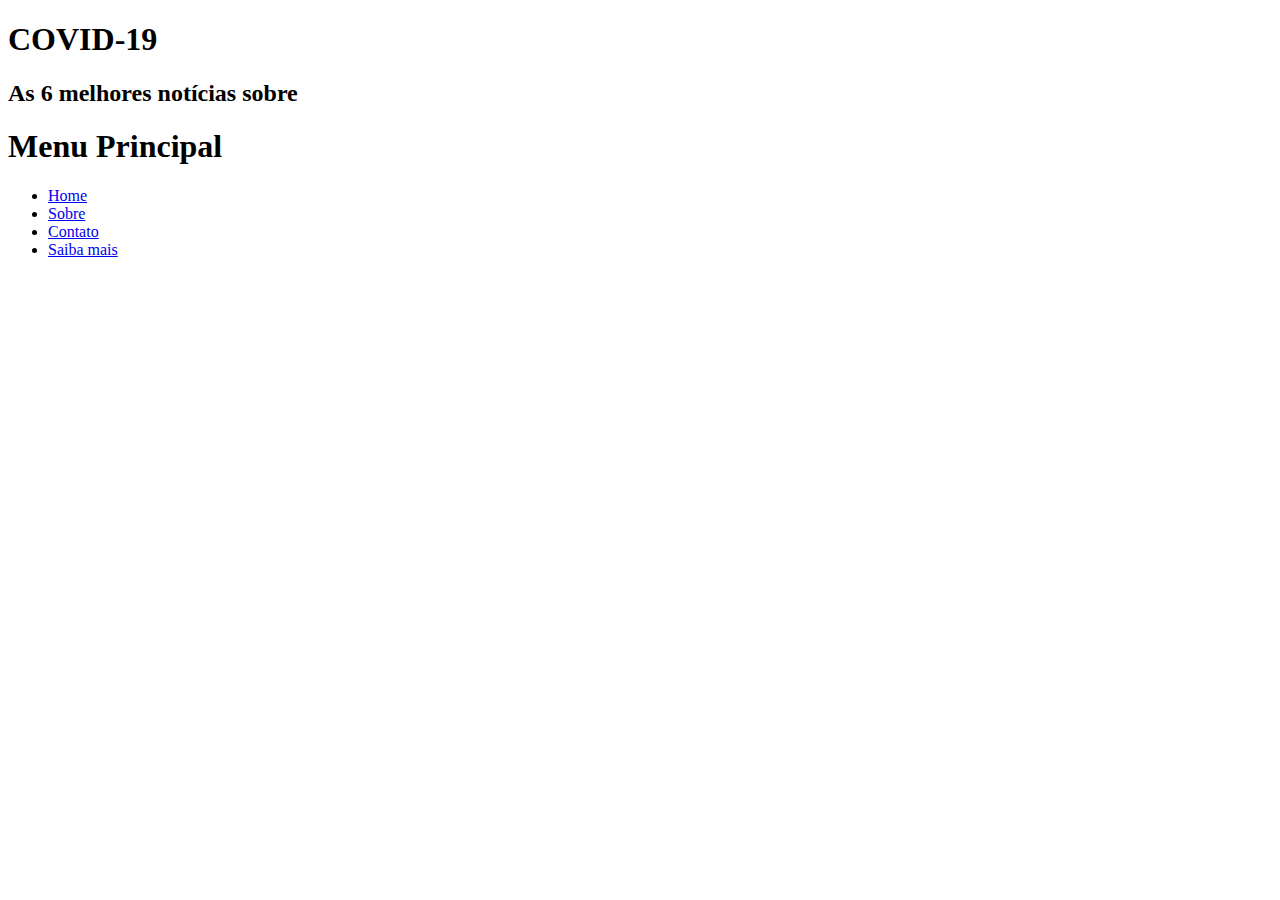
<file: Pjt_Itc/index.html>
<!DOCTYPE html>
<html lang="pt-br">
    <head>
        <meta charset="UTF-8" />
        <title> As 6 melhores notícias sobre o COVID-19 </title>
    </head>
    <body>
        <header id="cabecalho">
            <hgroup>
                <h1>COVID-19</h1>
                <H2>As 6 melhores notícias sobre</H2>

            </hgroup>
            <nav id="menu">
				<h1>Menu Principal</h1>
			<ul type= "disc">	
			<li><a href="index.html">Home</a></li>
			<li><a href="sobre.html">Sobre</a></li>
			<li><a href="contato.html">Contato</a></li>
			<li><a href="saibamais.html">Saiba mais</a></li>
		
			</ul>
			</nav>

        </header>
    </body>
</html>
</file>
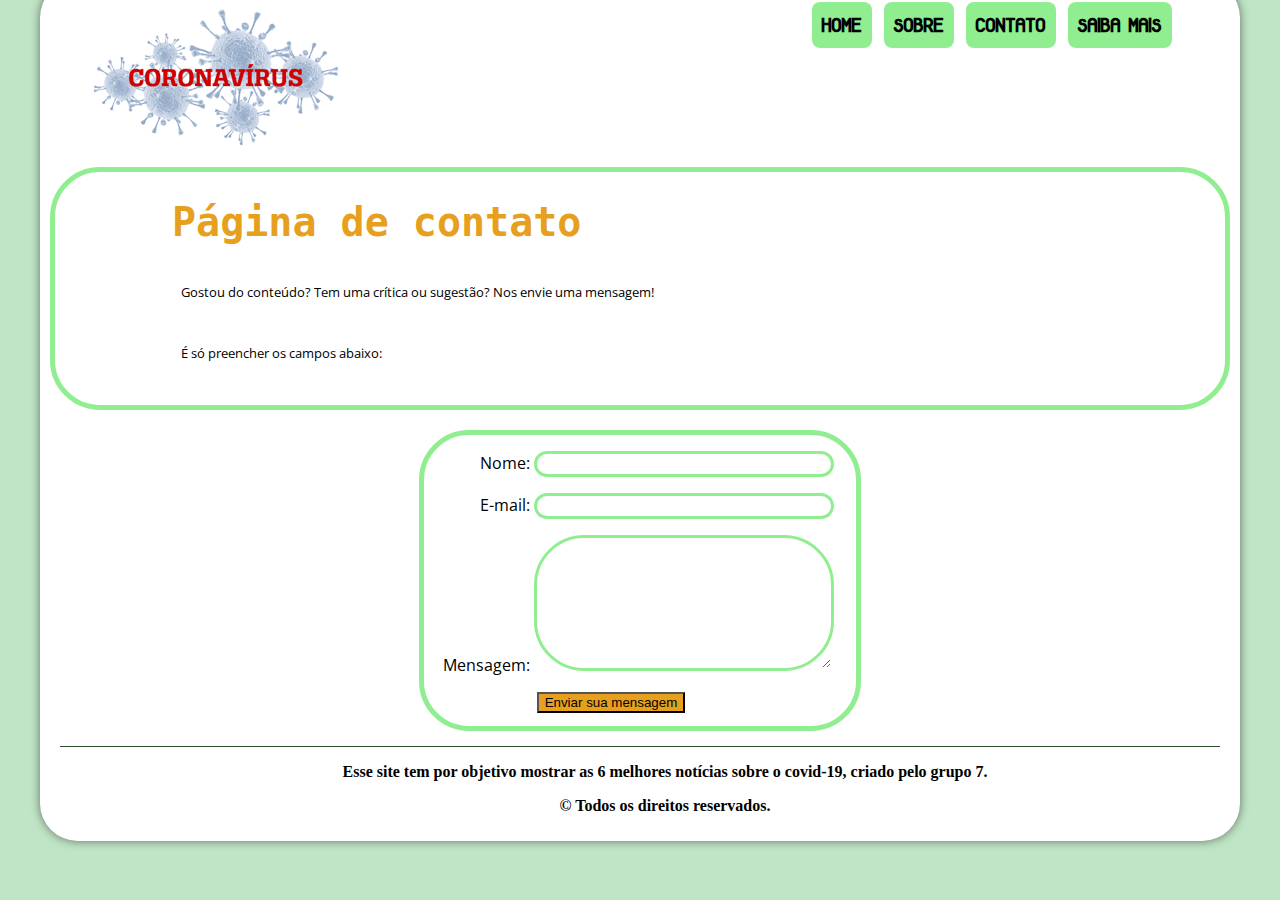
<file: contato.html>
<!DOCTYPE html>
<html lang="pt-br">

<head>
    <meta charset="UTF-8" />
    <title> Contato </title>
    <link rel="stylesheet" type="text/css" href="css/estilo.css">
    <link rel="shortcut icon" href="img/coronavirus-icon.png" />
</head>

<body>
    <div id="fundo">
        <header id="cabecalho">
            <figure>
                <img src="img/coronavirus.png" alt="Logo com escrita coronavirus com imagem do vírus" />
            </figure>
            <nav id="menu">
                <h1>Menu Principal</h1>
                <ul type="disc">
                    <li><a href="index.html">Home</a></li>
                    <li><a href="sobre.html">Sobre</a></li>
                    <li><a href="contato.html">Contato</a></li>
                    <li><a href="saibamais.html">Saiba mais</a></li>

                </ul>
            </nav>
        </header>
        <div class="contato">
            <h1 class="titulo"> Página de contato </h1>
            <br>
            <p class="subtitulo">Gostou do conteúdo? Tem uma crítica ou sugestão? Nos envie uma mensagem!</p>
            <p class="subtitulo"> É só preencher os campos abaixo:</p>

        </div>
        <form action="/pagina-processa-dados-do-form" method="post">
            <div>
                <label for="name">Nome:</label>
                <input type="text" id="name" />
            </div>
            <div>
                <label for="mail">E-mail:</label>
                <input type="email" id="mail" />
            </div>
            <div>
                <label for="msg">Mensagem:</label>
                <textarea id="msg" rows="7"></textarea>
            </div>
            <div class="button">
                <button type="submit">Enviar sua mensagem</button>
            </div>
        </form>
        <footer id="footer">
            <p>Esse site tem por objetivo mostrar as 6 melhores notícias sobre o covid-19, criado pelo grupo 7. </p>
            <p> &copy; Todos os direitos reservados. </p>
        </footer>
    </div>

</body>


</html>
</file>
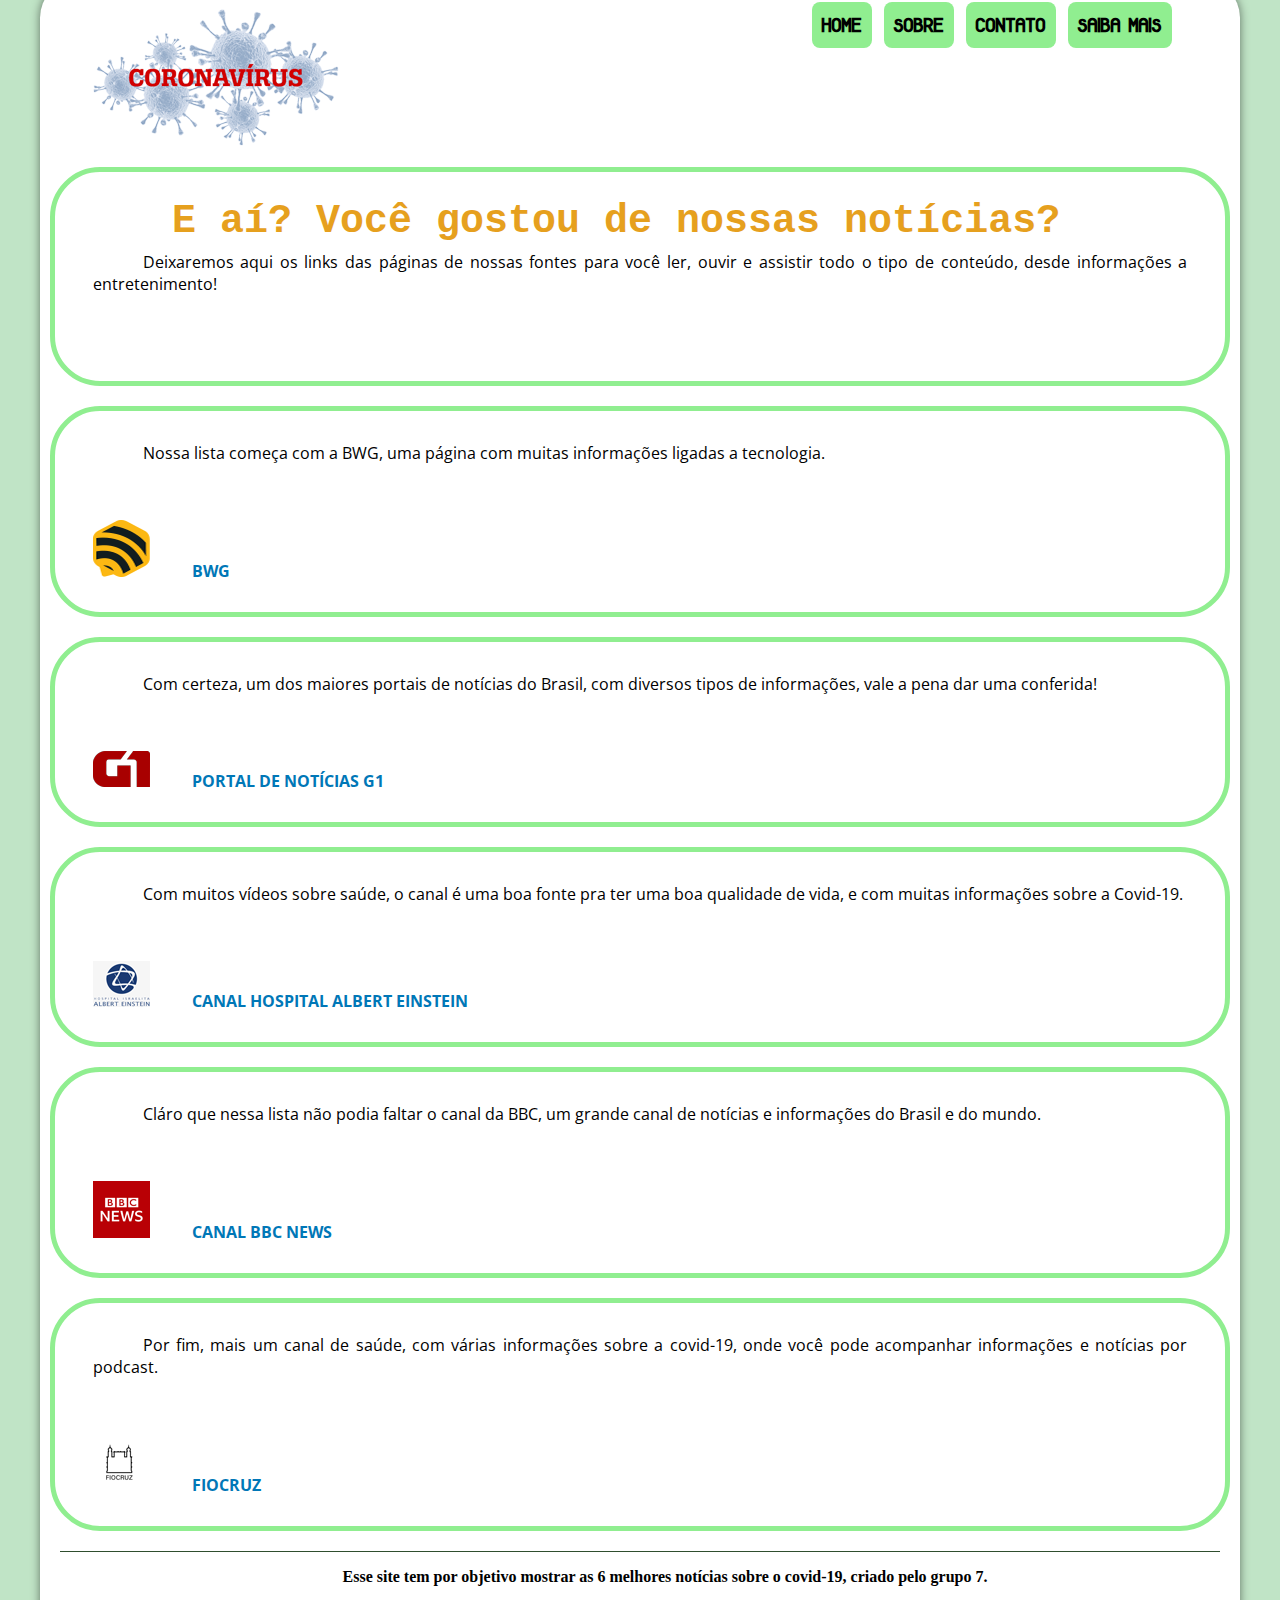
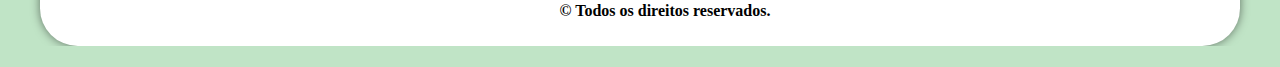
<file: saibamais.html>
<!DOCTYPE html>

<!DOCTYPE html>
<html lang="pt-br">

<head>
    <meta charset="UTF-8" />
    <title> As 6 melhores notícias sobre o COVID-19 </title>
    <link rel="stylesheet" type="text/css" href="css/estilo.css">
    <link rel="shortcut icon" href="img/coronavirus-icon.png" />
</head>

<body>
    <div id="fundo">
        <header id="cabecalho">
            <figure>
                <img src="img/coronavirus.png" alt="Logo com escrita coronavirus com imagem do vírus" />
            </figure>
            <nav id="menu">
                <h1>Menu Principal</h1>
                <ul type="disc">
                    <li><a href="index.html">Home</a></li>
                    <li><a href="sobre.html">Sobre</a></li>
                    <li><a href="contato.html">Contato</a></li>
                    <li><a href="saibamais.html">Saiba mais</a></li>

                </ul>
            </nav>
        </header>
        <div class ="noticias">
        <h1 class="titulo">E aí? Você gostou de nossas notícias?</h1>
            <p class="texto">Deixaremos aqui os links das páginas de nossas fontes para você ler, ouvir e assistir todo o tipo de conteúdo, desde informações a entretenimento!</p>
        </div>
        <div class ="noticias">
            
            <p class="texto">Nossa lista começa com a BWG, uma página com muitas informações ligadas a tecnologia.</p>
            <img class="logo-final" src="img/logo-bwg.png" alt = "Logo BWG"/>
            <a class="link-final" href="https://www.bwg.com.br"target="_blank">BWG</a>
        </div>
        <div class ="noticias">
            
            <p class="texto">Com certeza, um dos maiores portais de notícias do Brasil, com diversos tipos de informações, vale a pena dar uma conferida!</p>
            <img class="logo-final" src="img/logo-g1.png" alt = "Logo G1"/>
            <a class="link-final" href="https://g1.globo.com"target="_blank">Portal de notícias G1</a>
        </div>
        <div class ="noticias">
            <p class="texto">Com muitos vídeos sobre saúde, o canal é uma boa fonte pra ter uma boa qualidade de vida, e com muitas informações sobre a Covid-19.</p>
            <img class="logo-final" src="img/logo-ae.png" alt = "Logo Hospital Albert Einstein"/>
            <a class="link-final" href="https://www.youtube.com/channel/UCK0SYPK1n9055P-JjLkOZJw"target="_blank">Canal Hospital Albert Einstein</a>
        </div>
        <div class ="noticias">
            <p class="texto">Cláro que nessa lista não podia faltar o canal da BBC, um grande canal de notícias e informações do Brasil e do mundo.</p>
            <img class="logo-final" src="img/logo-bbc.png" alt = "Logo BBC News"/>
            <a class="link-final" href="https://www.youtube.com/hashtag/bbcnewsbrasil"target="_blank">canal BBC news</a>
        </div>
        <div class ="noticias"> 
            <p class="texto">Por fim, mais um canal de saúde, com várias informações sobre a covid-19, onde você pode acompanhar informações e notícias por  podcast.</p>
            <img class="logo-final" src="img/logo-fiocruz.png" alt = "Logo Fundação Fiocruz"/>
            <a class="link-final" href="https://www.canalsaude.fiocruz.br"target="_blank">Fiocruz</a> 
        </div>  
        <footer id="footer">
            <p>Esse site tem por objetivo mostrar as 6 melhores notícias sobre o covid-19, criado pelo grupo 7. </p>
            <p> &copy; Todos os direitos reservados. </p>
        </footer>
    </div>
</body>
</html>
</file>
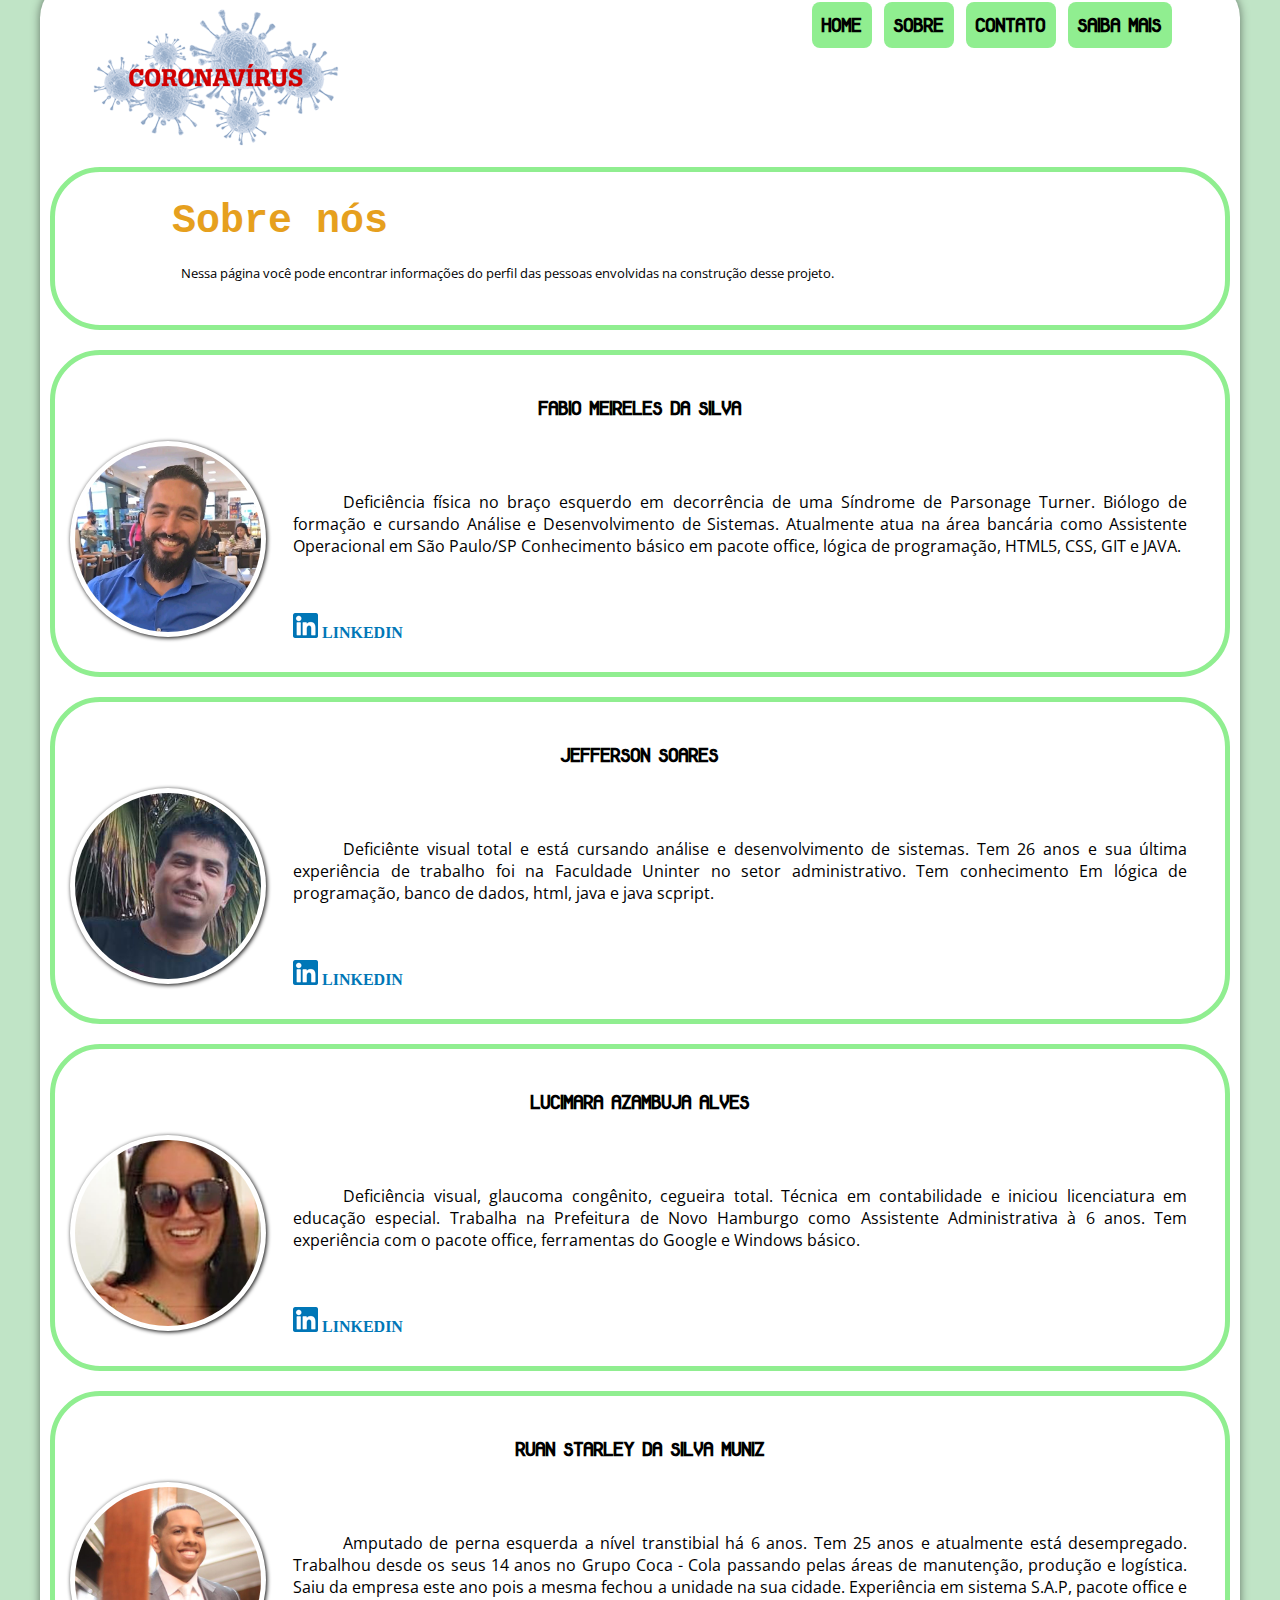
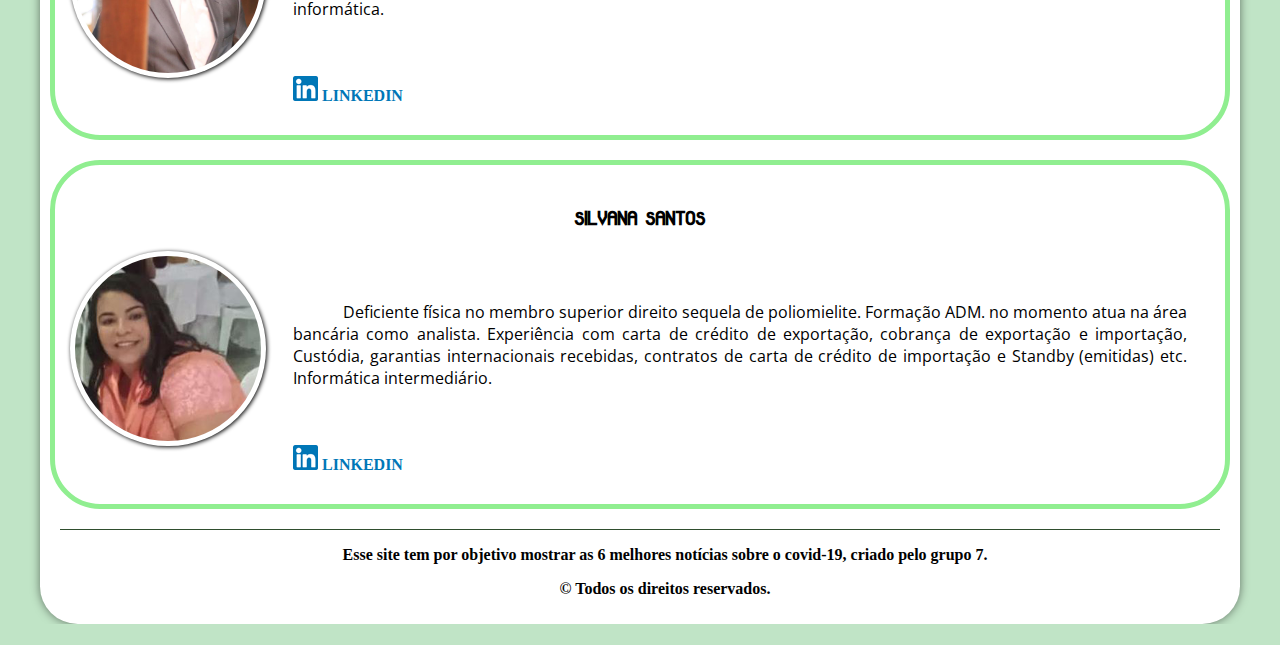
<file: sobre.html>
<!DOCTYPE html> 
<html lang="pt-br">
    <head>
        <meta charset="UTF-8" />
        <title> Sobre </title>
        <link rel="stylesheet" type="text/css" href="css/estilo.css">
        <link rel="shortcut icon" href="img/coronavirus-icon.png" />
    </head>

    <body>
        <div id="fundo">
            <header id="cabecalho">
                <figure>
                    <img src="img/coronavirus.png" alt="Logo com escrita coronavirus com imagem do vírus"/>
                </figure>
                <nav id="menu">
                    <h1>Menu Principal</h1>
                    <ul type="disc">
                        <li><a href="index.html">Home</a></li>
                        <li><a href="sobre.html">Sobre</a></li>
                        <li><a href="contato.html">Contato</a></li>
                        <li><a href="saibamais.html">Saiba mais</a></li>
                        
                    </ul>
                </nav>
            </header>

            <main>
                <div class="contato">
                <h1 class="titulo">Sobre nós</h1>
                <p class="subtitulo">Nessa página você pode encontrar informações do perfil das pessoas envolvidas na construção desse projeto.</p>
                </div>
                <div class="contato">
                <h3 id="nomes">Fabio Meireles da Silva</h3>
                <b></b>
                <img class = "fotos" src="img/fotos/fabio.png" alt="Foto_Fabio"/>
                <p class="texto-sobre"> Deficiência física no braço esquerdo em decorrência de uma Síndrome de Parsonage Turner. 
                    Biólogo de formação e cursando Análise e Desenvolvimento de Sistemas. Atualmente atua na área bancária como Assistente Operacional em São Paulo/SP
                    Conhecimento básico em pacote office, lógica de programação, HTML5, CSS, GIT e JAVA.
                </p>
                <img id="logo" src="img/logo_linkedin.png" alt = "logo linkedin"/>
                <a id ="linkedin"href="https://www.linkedin.com/in/fabio-meireles-silva/" target="_blank">LINKEDIN</a>
            </div>
            <div class="contato"> 
                <h3 id="nomes">Jefferson Soares</h3>
                <b></b>
                <img class = "fotos" src="img/fotos/jefferson.png" alt="Foto_Jefferson"/>
                <p class="texto-sobre">Deficiênte visual total e está  cursando análise e desenvolvimento de sistemas.
                Tem 26 anos e sua última experiência de trabalho foi na Faculdade Uninter no setor administrativo.
                Tem conhecimento Em lógica de programação, banco de dados, html, java e java scpript.
                </p>
                <img id="logo" src="img/logo_linkedin.png" alt = "logo linkedin"/>
                <a id="linkedin"href="http://linkedin.com/in/jefferson-soares-7a84a210a" target="_blank">LINKEDIN</a>
            </div>
            <div class="contato">
                <h3 id="nomes">Lucimara Azambuja Alves</h3>
                <b></b>
                <img class = "fotos" src="img/fotos/lucimara.png" alt="Foto_Lucimara"/>
                <p class="texto-sobre">Deficiência visual, glaucoma congênito, cegueira total.
                    Técnica em contabilidade e iniciou licenciatura em educação especial.
                    Trabalha na Prefeitura de Novo Hamburgo  como Assistente Administrativa à 6 anos.
                    Tem experiência com o pacote office, ferramentas do Google e
                     Windows básico. 
                </p>
                <img id="logo" src="img/logo_linkedin.png" alt = "logo linkedin"/>
                <a id="linkedin"href="https://www.linkedin.com/in/lucimara-azambuja-alves-4b0376220/" target="_blank">LINKEDIN</a>
            </div>
            <div class="contato">
                <h3 id="nomes">Ruan Starley da Silva Muniz</h3>
                <b></b>
                <img class = "fotos" src="img/fotos/ruan.png" alt="Foto_Ruan"/>
                <p class="texto-sobre">Amputado de perna esquerda a nível transtibial há 6 anos. 
                     Tem 25 anos e atualmente está desempregado. Trabalhou desde os seus 14 anos no Grupo Coca - Cola passando pelas áreas de manutenção,  produção e logística. Saiu da empresa este ano pois a mesma fechou a unidade na sua  cidade.
                    Experiência em sistema S.A.P,  pacote office e informática.   
                </p>
                <img id="logo" src="img/logo_linkedin.png" alt = "logo linkedin"/>
                <a id="linkedin"href="https://www.linkedin.com/in/ruan-starley-pcd-921600150/" target="_blank">LINKEDIN</a>
            </div>
            <div class="contato">
                <h3 id="nomes">Silvana Santos</h3>
                <b></b>
                <img class = "fotos" src="img/fotos/silvana.png" alt="Foto_Silvana"/>
                <p class="texto-sobre">Deficiente física no membro superior direito sequela de poliomielite.
                    Formação ADM.
                    no momento atua na área bancária como analista.
                    Experiência com carta de crédito de exportação, cobrança de exportação e importação, Custódia, garantias internacionais recebidas, contratos de carta de crédito de importação e Standby (emitidas) etc.
                    Informática intermediário.
                </p>
                    <img id="logo" src="img/logo_linkedin.png" alt = "logo linkedin"/>
                <a id="linkedin"href="https://www.linkedin.com/in/silvana-santos-009019221/" target="_blank">LINKEDIN</a>

            </div>   

            </main>
    
    
            <footer id="footer">
                <p>Esse site tem por objetivo mostrar as 6 melhores notícias sobre o covid-19, criado pelo grupo 7. </p>
                <p> &copy; Todos os direitos reservados. </p>
            </footer>
        </div>
    </body>





</html>
</file>
<file: css/estilo.css>
@charset "UTF-8";
@import url('https://fonts.googleapis.com/css2?family=Open+Sans:ital,wght@1,300&display=swap');
@font-face {
    font-family: "fonte-modern";
    src: url("../fonts/modern_sans_serif_7.ttf");
}
@import url('https://fonts.googleapis.com/css2?family=Bree+Serif&family=Source+Code+Pro:ital,wght@1,900&display=swap');
p { 

    text-align: justify;
    text-indent: 50px;
}
p.texto-sobre{
    padding-top: 50px;
    padding-bottom: 40px;
    padding-right: 1cm;
    padding-left: 5cm;
    font-family: 'Open Sans', sans-serif;
}
p.texto{
    font-family: 'Open Sans', sans-serif;
    padding-top: 15px;
    padding-bottom: 40px;
    padding-right: 1cm;
    padding-left: 1cm;
    text-align: justify;
    
}

/* Formatação MENU */
nav#menu ul{
    list-style: none;
    text-transform: uppercase;
    font-family: "fonte-modern";
    font-size: 15pt;
    position:absolute;
    top: -20px;
    left: 770px;
}
nav#menu li {
    display: inline-block;
    background-color: #90EE90;
    padding: 10px;
    margin: 2px;
    transition: background-color 1s;
    border-radius: 8px;
}
nav#menu li:hover{
    background-color: rgb(47, 78, 46)

}   
nav#menu h1 {
    display: none;
}
nav#menu a{
    color: #000000;
    text-decoration: none;
    font-weight: bolder;
}
nav#menu a:hover{
    color: rgb(192, 228, 198);;

}
/* Formatação FUNDO */
body{
    background-color: rgb(192, 228, 198);
    color: rgba(0, 0, 0, 1);
    margin: auto;
}

div#fundo{
    width: 1180px;
    background-color: #ffffff;
    margin: -20px auto 0px auto;
    box-shadow: 0px 0px 10px rgb(0, 0, 0,.5);
    padding: 10px;
    border-radius: 1cm;
}
/*Formatação Footer*/
footer#footer{
    clear: both;
    border-top: 1px solid rgb(47, 78, 46);
    margin: 10px;
    
}
footer#footer p{
    text-align: center;
    font-weight: bolder;
    
   }


/*Formatação Formulário*/

form {
    /* Apenas para centralizar o form na página */
    margin: 0 auto;
    width: 400px;
    /* Para ver as bordas do formulário */
    padding: 1em;
    border-radius: 50px;
    border: 5px solid #90EE90;
    padding-bottom: 13px;
    margin-bottom: 15px;
}

form div + div {
    margin-top: 1em;
}

label {
    /*Para ter certeza que todas as labels tem o mesmo tamanho e estão propriamente alinhadas */
    display: inline-block;
    width: 90px;
    text-align: right;
    font-family: 'Open Sans', sans-serif;
}

input, textarea {
    /* Para certificar-se que todos os campos de texto têm as mesmas configurações de fonte. Por padrão, textareas ter uma fonte monospace*/
    font-family: 'Open Sans', sans-serif;
    
    
    /* Para dar o mesmo tamanho a todos os campo de texto */
    width: 300px;
    -moz-box-sizing: border-box;
    box-sizing: border-box;
    
    
    /* Para harmonizar o look & feel das bordas nos campos de texto*/
    border: 3px solid #90EE90;
    border-radius: 50px;
}
.button {
    /* Para posicionar os botões para a mesma posição dos campos de texto */
    padding-left: 90px; /* mesmo tamanho que os elementos do tipo label */
}
button {
    /* Esta margem extra representa aproximadamente o mesmo espaço que o espaço entre as labels e os seus campos de texto*/
    margin-left: .5em;
    color: rgb(0, 0, 0);
    background-color: rgb(230, 160, 30);
}
img.logo-final{
    padding-left: 1cm;

}
/* Formatação de imagens com legendas */
/*figure.foto-legenda {
    position: relative;
    border: 8px solid #90EE90;
    box-shadow: 1px 1px 4px black;
    width: 34%;
      
    
}*/
figure.foto-legenda img{
    float: left;
    border-radius: 148px;
    padding: 0px;
    margin: 0px 35px 10px 15px;
    max-width: 256px; 
   
    width: 34%;
    margin-top: 17px;

    border: 5px solid #90EE90;
}
/*figure.foto-legenda figcaption {
    opacity: 0;
    position:absolute ;
    top: 584px;
    left: 127px;
    background-color: rgba(192, 228, 198, 0.4);
    color: white;
    width: 19%;
    height: 77%;
    box-sizing: border-box;
    transition: opacity 1s;
    margin: 1.5em;
    border-radius: 260px;
    float: left;

    
}
figure.foto-legenda:hover figcaption{
    opacity: 1;
}*/

/* formatação nome sobre */
h3#nomes{
    position: relative;
    text-align: center;
    text-transform: uppercase;
    color: #000000;
    text-decoration: none;
    padding-top: 20px;
    text-transform: uppercase;
    font-family: "fonte-modern";
    font-size: 15pt;
    
}
a#linkedin{
    text-decoration: none;
    font-weight: bolder;
    color: rgba(0,119,183);
   
}

img.fotos{
    float: left;
    border-radius: 101px;
    padding: 5px;
    margin: 0px 27px 10px 15px;
    max-width: 186px; 
    box-shadow: 1px 1px 4px black;
    width: 34%;
}

h2.titulo-noticia{
    text-align: left;
    margin-left: 120px;
    font-family: 'Bree Serif', serif;
    font-family: 'Source Code Pro', monospace;
    font-size: 20pt;
    color: rgb(230, 160, 30);
}

div.contato{
    border-radius: 50px;
    border: 5px solid #90EE90;
    padding-bottom: 30px;
    margin-bottom: 20px;
}
h1.titulo{
    font-family: 'Bree Serif', serif;
    font-family: 'Source Code Pro', monospace;
    
    font-size: 30pt;
    margin-left: 10%;
    margin-bottom: -2%;
    color: rgb(230, 160, 30);
}
p.subtitulo{
    font-family: 'Open Sans', sans-serif;
    font-size: 10pt;
    padding-top: 30px;
    padding-bottom: 0px;
    padding-right: 1cm;
    padding-left: 2cm;
    text-align: justify; 
}
a.link {
    font-family: 'Open Sans', sans-serif;
    padding-top: 1px;
    padding-bottom: 40px;
    padding-left: 23cm;
    text-align: right;
    font-weight: bolder;
    text-decoration: none; 
    color: rgba(0,119,183); 
}
a.link-final {

    font-family: 'Open Sans', sans-serif;
    padding-top: 1px;
    padding-bottom: 40px;
    padding-left: 1cm;
    text-align: right;
    font-weight: bolder;
    text-decoration: none;
    text-transform: uppercase;  
    color: rgba(0,119,183); 
}

/*Estilização Vídeos*/
iframe.video{

    border-radius: 50px;
    padding: 0px;
    margin: 0px 320px 15px;
    border: 5px solid #90EE90;
    width: 45%;
    margin-top: 17px;
}
/*Estlização Audios*/
audio.audio{
    border: 5px solid #90EE90;
    border-radius: 50px;
    width: 45%;
    margin-top: -31px;
    margin-left: 330px;
}

div.noticias{
    border-radius: 50px;
    border: 5px solid #90EE90;
    padding-bottom: 30px;
    margin-bottom: 20px;
}
</file>
